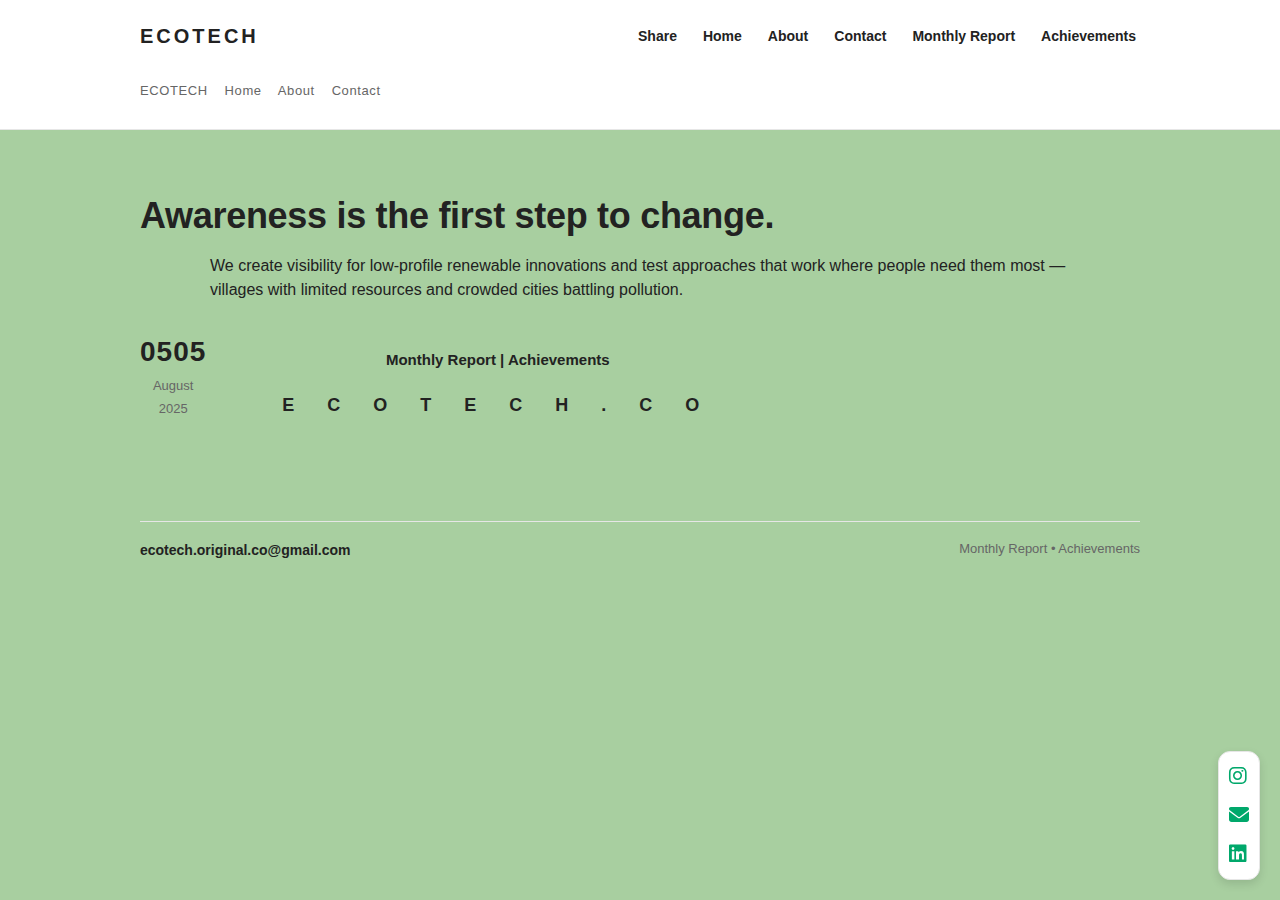
<file: index.html>
<!DOCTYPE html>
<html lang="en">
<head>
  <meta charset="utf-8" />
  <meta name="viewport" content="width=device-width,initial-scale=1" />
  <title>ECOTECH — Home</title>
  <link rel="stylesheet" href="style.css" />
<link rel="stylesheet" href="https://cdnjs.cloudflare.com/ajax/libs/font-awesome/6.5.0/css/all.min.css">

</head>
<body>


  <div class="header-wrap">
    <header class="header">
      <div class="brand">ECOTECH</div>
      <nav class="nav-links" aria-label="Main navigation">
<a href="#" onclick="sharePage()">Share</a>

        <a href="index.html">Home</a>
        <a href="about.html">About</a>
        <a href="contact.html">Contact</a>
        <a href="report.html">Monthly Report</a>
        <a href="achievements.html">Achievements</a>
      </nav>
    </header>
    <div class="subnav">ECOTECH &nbsp;&nbsp; Home &nbsp;&nbsp; About &nbsp;&nbsp; Contact</div>
  </div>

  <main class="container" role="main">
    <h1 class="page-title">Awareness is the first step to change.</h1>

    <p class="lead">
      We create visibility for low-profile renewable innovations and test approaches that work where people need them most — villages with limited resources and crowded cities battling pollution.
    </p>

    <div class="meta-row">
      <div class="date-block">
        <span class="date-num">0505</span>
        <span class="date-text">August<br/>2025</span>
      </div>

      <div style="width:28px"></div>

      <div>
        <div class="links-line">Monthly Report | Achievements</div>
        <div class="site-dot">E C O T E C H . C O</div>
      </div>
    </div>

  </main>

  <footer class="footer" role="contentinfo">
    <div class="email">ecotech.original.co@gmail.com</div>
    <div class="small">Monthly Report • Achievements</div>
  </footer>
<div class="social-corner">
  <a href="https://instagram.com/ecotech.original.co" target="_blank" aria-label="Instagram">
    <i class="fab fa-instagram"></i>
  </a>
  <a href="mailto:ecotech.original.co@gmail.com" aria-label="Email">
    <i class="fas fa-envelope"></i>
  </a>
  <a href="https://linkedin.com" target="_blank" aria-label="LinkedIn">
    <i class="fab fa-linkedin"></i>
  </a>
</div>
<script>
function sharePage() {
  if (navigator.share) {
    navigator.share({
      title: document.title,
      text: "Check out this page from ECOTECH!",
      url: window.location.href
    });
  } else {
    // Fallback if Web Share API is not supported
    const dummy = document.createElement('input');
    document.body.appendChild(dummy);
    dummy.value = window.location.href;
    dummy.select();
    document.execCommand('copy');
    document.body.removeChild(dummy);
    alert("Link copied to clipboard!");
  }
}
</script>

</body>
</html>
</file>
<file: style.css>
/* style.css - ECOTECH site styling (single shared stylesheet) */

/* Basic reset */
* { box-sizing: border-box; margin: 0; padding: 0; }
html, body { height: 100%; }

:root{
  --bg: ##d0f0c0;
  --text: #1c1c1c;
  --muted: #666666;
  --accent: #00a86b; /* green accent */
  --border: #e6e6e6;
  --brand-letter-gap: 14px;
  --max-width: 1000px;
  --content-pad: 48px;
  --font-sans: "Segoe UI", Roboto, "Helvetica Neue", Arial, sans-serif;
}

/* Page layout */

 body{
  font-family: var(--font-sans);
  color: var(--text);
  background-color: #a8cfa0; /* soft celadon green */
  line-height: 1.45;
  -webkit-font-smoothing:antialiased;
  -moz-osx-font-smoothing:grayscale;
  padding-bottom: 60px; /* room for footer */
}


/* Header / nav */
.header-wrap{
  border-bottom: 1.5px solid var(--border);
  background: #fff;
  position: sticky;
  top: 0;
  z-index: 10;
}
.site-logo {
  height: 50px;
  width: auto;
  display: block;
}

.logo-link {
  display: flex;
  align-items: center;
}

.header{
  max-width: var(--max-width);
  margin: 0 auto;
  padding: 20px var(--content-pad);
  display:flex;
  align-items:center;
  justify-content:space-between;
}
.brand {
  font-weight:700;
  font-size:20px;
  letter-spacing: 3px;
}
.nav-links{
  display:flex;
  gap:18px;
  align-items:center;
}
.nav-links a{
  text-decoration:none;
  color: var(--text);
  font-weight:700;
  font-size:14px;
  padding:6px 4px;
  transition: color .18s ease, transform .12s ease;
}
.nav-links a:hover{
  color: var(--accent);
  transform: translateY(-2px);
}

/* Subnav small line under header */
.subnav{
  max-width: var(--max-width);
  margin: 10px auto;
  padding: 0 var(--content-pad) 18px;
  color: var(--muted);
  font-size:13px;
  letter-spacing: 0.6px;
}

/* Main content container */
.container{
  max-width: var(--max-width);
  margin: 14px auto;
  padding: 20px var(--content-pad) 60px;
}

/* Page header text */
.page-title{
  font-size: 36px;
  font-weight: 800;
  margin: 26px 0 12px;
  text-align:center;
  letter-spacing: -0.3px;
}

.lead{
  max-width: 860px;
  margin: 10px auto 26px;
  font-size: 16px;
  color: #222;
  text-align:center;
}

/* date block and small metadata area (left aligned on larger screens) */
.meta-row{
  display:flex;
  align-items:center;
  justify-content:center;
  gap:24px;
  margin-top: 12px;
  flex-wrap:wrap;
}
.date-block{
  text-align:center;
  font-family: var(--font-sans);
}
.date-num{
  display:block;
  font-weight:900;
  font-size:28px;
  letter-spacing:1px;
}
.date-text{
  font-size:13px;
  color:var(--muted);
  margin-top:6px;
}

/* highlighted link line */
.links-line{
  margin-top:22px;
  font-size:15px;
  font-weight:700;
  text-align:center;
  color:var(--text);
}

/* Big spaced brand text */
.site-dot {
  margin-top:22px;
  text-align:center;
  font-weight:900;
  font-size:18px;
  letter-spacing: var(--brand-letter-gap);
  color: #222;
  margin-bottom: 6px;
}

/* Footer */
.footer{
  position: relative;
  max-width: var(--max-width);
  margin: 36px auto 0;
  padding: 18px var(--content-pad);
  border-top: 1px solid var(--border);
  color: var(--muted);
  font-size:14px;
  display:flex;
  justify-content:space-between;
  align-items:center;
  gap:10px;
  flex-wrap:wrap;
}
.footer .email { font-weight:600; color:var(--text); }
.footer .small { color:var(--muted); font-size:13px; }

/* Page content variations (simple card look for "will be adding shortly") */
.placeholder{
  border: 1px dashed var(--border);
  padding: 30px;
  margin-top: 18px;
  color: var(--muted);
  text-align:center;
  background: #fbfbfb;
}

/* Contact details style */
.contact-list{
  max-width:560px;
  margin:18px auto;
  text-align:center;
}
.contact-list p{ margin:10px 0; font-weight:600; }

/* Achievements/report tiny grid */
.grid{
  display:grid;
  grid-template-columns: repeat(auto-fit,minmax(240px,1fr));
  gap:18px;
  margin-top:18px;
}
.card{
  border:1px solid var(--border);
  padding:18px;
  background:#fff;
  text-align:left;
}

/* Responsiveness */
@media (min-width: 900px){
  .container { padding-left: 0; padding-right: 0; }
  .header { padding-left: 0; padding-right: 0; }
  .subnav { padding-left: 0; padding-right: 0; }
  .footer { padding-left: 0; padding-right: 0; }
  .meta-row { justify-content:flex-start; }
  .lead { text-align:left; }
  .page-title { text-align:left; }
  .site-dot { text-align:left; }
}

/* small screens */
@media (max-width:520px){
  .page-title{ font-size:28px; }
  .brand{ font-size:18px; }
  .nav-links{ gap:10px; font-size:13px; }
}
/* Accent and text colors updated */
:root {
  --accent: #00a86b; /* from PDF */
  --text: #222222;
}

/* Social media floating corner */
.social-corner {
  position: fixed;
  bottom: 20px;
  right: 20px;
  background: white;
  border: 1px solid var(--border);
  padding: 10px;
  border-radius: 12px;
  box-shadow: 0 4px 10px rgba(0,0,0,0.12);
  display: flex;
  flex-direction: column;
  gap: 10px;
  z-index: 50;
}

.social-corner a {
  color: var(--accent);
  font-size: 20px;
  transition: transform 0.2s ease, color 0.2s ease;
}

.social-corner a:hover {
  transform: scale(1.2);
  color: #008f5c;
}
.button-row {
  display: flex;
  flex-wrap: wrap;
  gap: 12px;
  margin-top: 20px;
}
.button-column {
  display: flex;
  flex-direction: column;
  gap: 12px;
  margin-top: 20px;
}

.button-column .toggle-btn {
  width: 100%;
  text-align: center;
}

.button-grid .toggle-btn {
  width: 100%;
  text-align: center;
}
/* Big green button style */
.toggle-btn {
  display: inline-block;
  padding: 14px 20px;
  font-size: 16px;
  font-weight: bold;
  text-align: center;
  text-decoration: none;
  color: white;
  background-color: var(--accent);
  border: none;
  border-radius: 6px;
  cursor: pointer;
  transition: background-color 0.2s ease, transform 0.15s ease;
}

/* Smaller green button */
.toggle-btn {
  display: inline-block;
  padding: 8px 14px; /* smaller padding */
  font-size: 14px;
  font-weight: bold;
  text-align: center;
  text-decoration: none;
  color: white;
  background-color: var(--accent);
  border: none;
  border-radius: 4px;
  cursor: pointer;
  transition: background-color 0.2s ease, transform 0.15s ease;
}

.toggle-btn:hover {
  background-color: #008f5c; /* darker green */
  transform: translateY(-1px);
}

/* Row of buttons close together */
.button-grid {
  display: flex;
  flex-wrap: wrap;
  gap: 8px; /* small space between buttons */
  margin: 20px 0;
}
</file>
